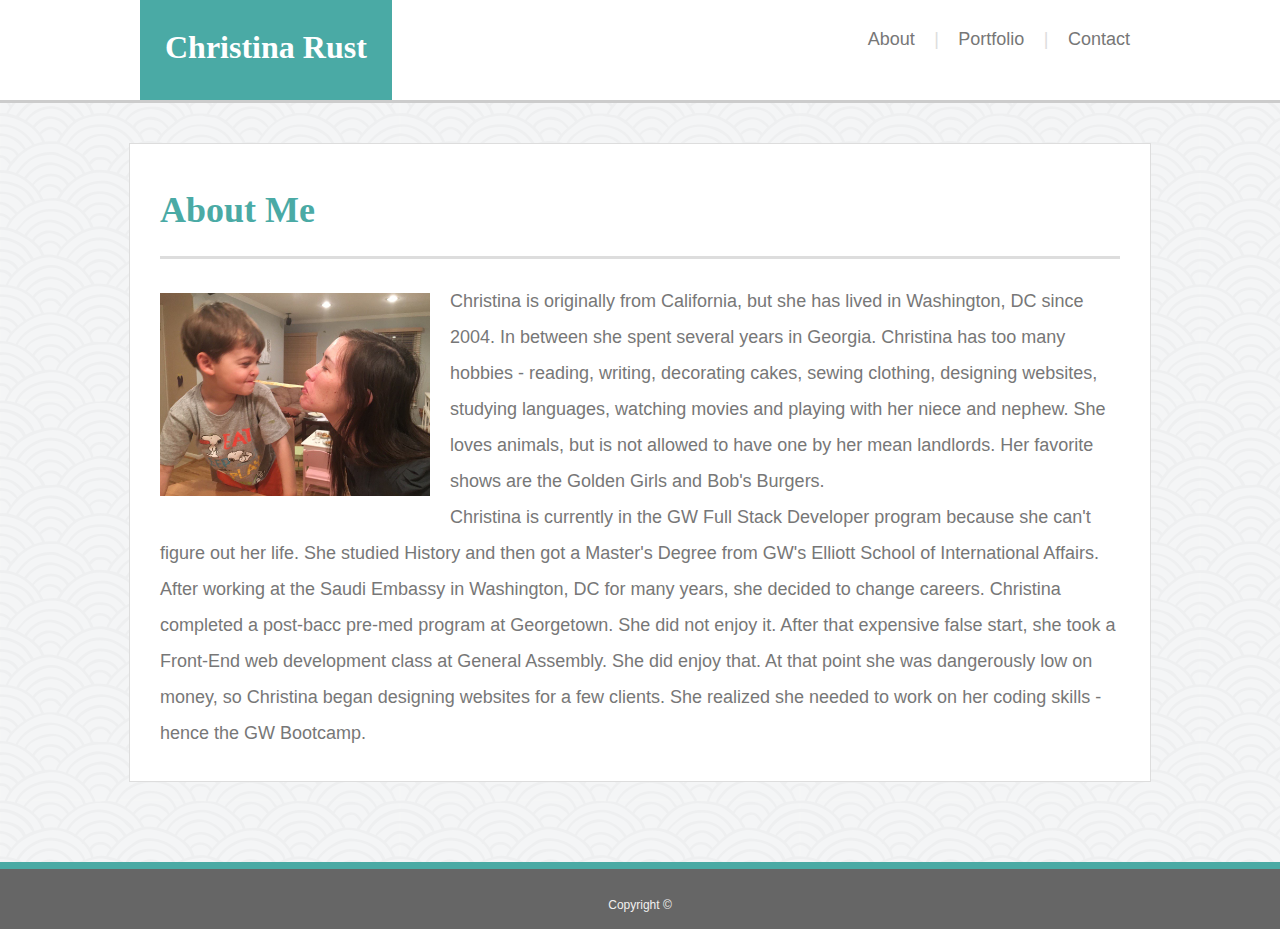
<file: index.html>
<!DOCTYPE html>
<html lang="en" dir="ltr">
    <head>
        <title>About Me</title>
        
        <!-- CSS style sheets -->
        <link rel="stylesheet" href="assets/css/reset.css">
        <link rel="stylesheet" href="assets/css/style.css">
    </head>

    <body>
        <div class="wrapper">
            <header>
                <div class="top-row">
                    <div class="top">
                        <h1 class="name">Christina Rust</h1>
                    </div>
                
                    <nav>
                        <ul>
                            <li><div class="background-switch"><a href="index.html">About</a></div></li>
                            <li class="fade">|</li>
                            <li><div class="background-switch"><a href="portfolio.html">Portfolio</a></div></li>
                            <li class="fade">|</li>
                            <li><div class="background-switch"><a href="contact.html">Contact</a></div></li>
                        </ul>
                    </nav>
                </div>
            </header>
            
            <div>
                <div class="center-box">
                    <h1 class="page-title">About Me</h1>
            
                    <img src="assets/images/kellan-and-kiki.jpeg" alt="Kellan Howell and Christina Rust">
            
                    <p>Christina is originally from California, but she has lived in Washington, DC since 2004. In between she spent several years in Georgia. Christina has too many hobbies - reading, writing, decorating cakes, sewing clothing, designing websites, studying languages, watching movies and playing with her niece and nephew. She loves animals, but is not allowed to have one by her mean landlords. Her favorite shows are the Golden Girls and Bob's Burgers.</p>

                    <p>Christina is currently in the GW Full Stack Developer program because she can't figure out her life. She studied History and then got a Master's Degree from GW's Elliott School of International Affairs. After working at the Saudi Embassy in Washington, DC for many years, she decided to change careers. Christina completed a post-bacc pre-med program at Georgetown. She did not enjoy it. After that expensive false start, she took a Front-End web development class at General Assembly. She did enjoy that. At that point she was dangerously low on money, so Christina began designing websites for a few clients. She realized she needed to work on her coding skills - hence the GW Bootcamp.</p>
                </div>
            </div>
            
            <div class="push"></div>
        </div>
            
        <footer class="footer">
            <div class="copyright">
                Copyright &copy;
            </div>
        </footer>
    </body>
</html>
</file>
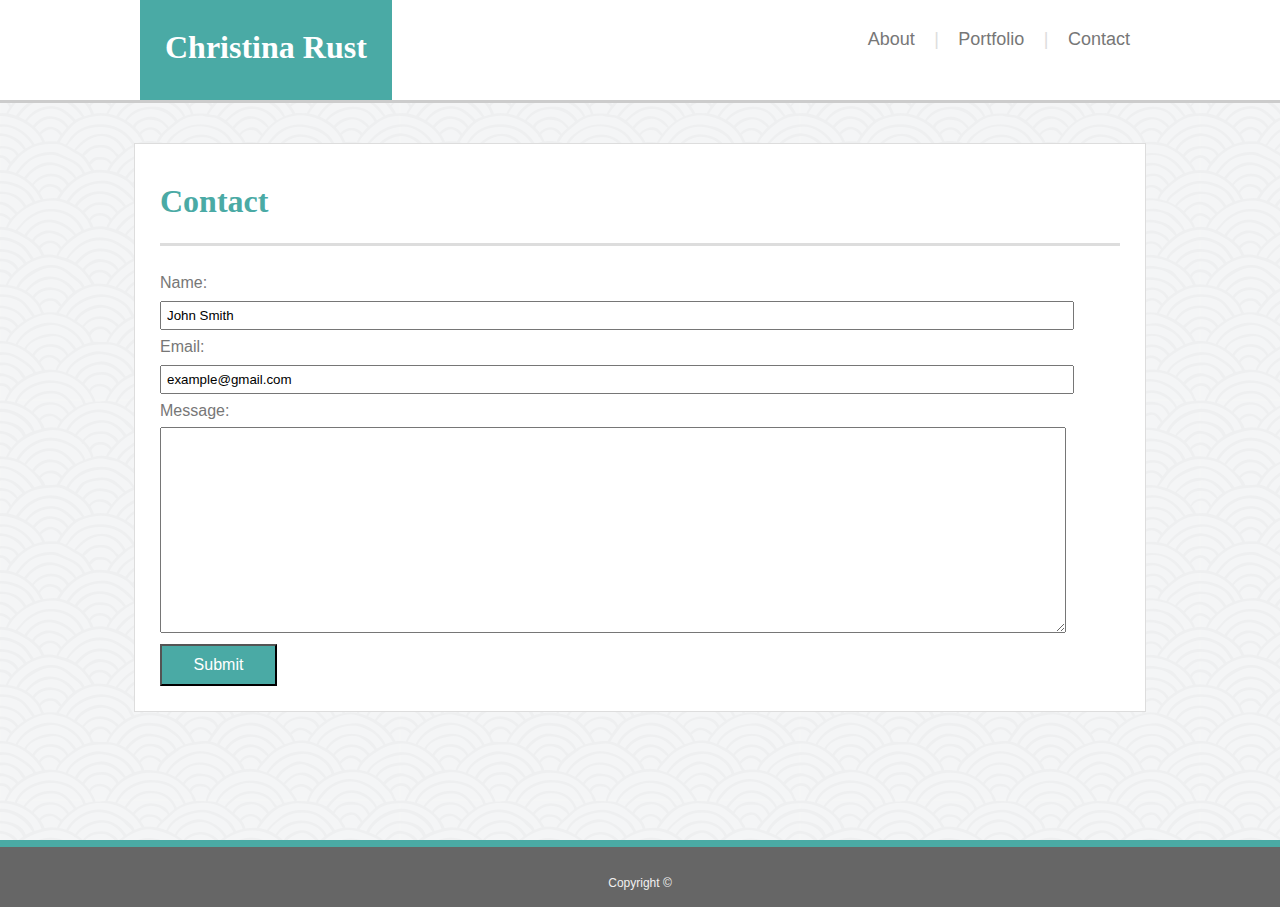
<file: contact.html>
<!DOCTYPE html>
<html lang="en" dir="ltr">
    <head>
        <title>Contact</title>
        
        <!-- CSS style sheets -->
        <link rel="stylesheet" href="assets/css/reset.css">
        <link rel="stylesheet" href="assets/css/style.css">
    </head>

    <body>
        <div class="wrapper">
            <header>
                <div class="top-row">
                    <div class="top">
                        <h1 class="name">Christina Rust</h1>
                    </div>
                    
                    <nav>
                        <ul>
                            <li><div class="background-switch"><a href="index.html">About</a></div></li>
                            <li class="fade">|</li>
                            <li><div class="background-switch"><a href="portfolio.html">Portfolio</a></div></li>
                            <li class="fade">|</li>
                            <li><div class="background-switch"><a href="contact.html">Contact</a></div></li>
                        </ul>
                    </nav>
                </div>
            </header>
            
            <div>
                <div class="form">
                    <h1 class="page-title">Contact</h1>

                    <form>
                        Name:
                        <br>
                        <input type="text" value="John Smith">
                        <br>
                        Email:
                        <br>
                        <input type="text" value="example@gmail.com">
                        <br>
                        Message:
                        <br>
                        <textarea></textarea>
                        <br>
                        <input class="submit" type="submit" value="Submit">
                    </form>
                </div>
            </div>    

            <div class="push"></div>
        </div>
            
        <footer class="footer">
            <div class="copyright">
                Copyright &copy;
            </div>
        </footer>
    </body>
</html>
</file>
<file: assets/css/style.css>
html, body {
    height: 100%;
    margin: 0;
  }

  .wrapper {
    min-height: 100%;
    margin: 0 auto;
    background-image: url("../images/seigaiha.png");
  
    /* Equal to height of footer */
    /* But also accounting for potential margin-bottom of last child */
    margin-bottom: -60px;
  }

  .footer,
  .push {
    height: 60px;
  }
  
  body {
    margin: 0;
    padding: 0;
    color: #777777;
    font-family: Arial, Helvetica, sans-serif;
}

header {
    background-color: #ffffff;
    border-bottom: solid 3px #cccccc;
    height: 100px;
}

.top {
    background-color: #4aaaa5;
    float: left;
    height: 100px;
}

.top-row {
    width: 1000px;
    margin: 0 auto;
}

.name {
    color: #ffffff;
    padding: 10px 25px;
    font-family: Georgia, 'Times New Roman', Times, serif;
}

nav {
    float: right;
}

nav ul li {
    display: inline-block;
    padding: 25px 5px 0 5px;
    font-size: 18px;
}

.page-title {
    color: #4aaaa5;
    font-family: Georgia, 'Times New Roman', Times, serif;
    margin-top: 0;
    padding-bottom: 10px;
    border-bottom: solid 3px #dddddd;
}

.center-box {
    border: solid 1px #dddddd;
    width: 960px;
    background-color: #ffffff;
    margin: 40px auto 80px;
    padding: 30px;
    font-size: 18px;
    line-height: 2;
}

img {
    width: 270px;
    float: left;
    padding: 10px 20px 20px 0;
}

.copyright {
    text-align: center;
    padding-top: 30px;
    font-size: 12px;
}

footer {
    background-color:#666666;
    border-top: solid 7px #4aaaa4;
    color: #f1f0f0;
}

input[type=text] {
    width: 900px;
    padding: 5px;
}

textarea {
    width: 900px;
    height: 200px;
}

input[type=submit] {
    background-color: #4aaaa5;
    color: #ffffff;
    padding: 5px;
    width: 117px;
    height: 42px;
}

.form {
    border: solid 1px #dddddd;
    width: 960px;
    background-color: #ffffff;
    margin: 40px auto 80px;
    padding: 25px;
    font-size: 16px;
    line-height: 2;
}

.box {
    width: 300px;
    height: 225px;
    margin: 20px;
    float: left;
    display: inline-block;
}

.banner {
    color: #ffffff;
    background-color: #4aaaa5;
    width: 290px;
    height: 40px;
    padding: 15px 5px 0px 5px;
    /* padding: 5px; */
    text-align: center;
    font-size: 18px;
    position: relative;
    top: 160px;
}

#box-1 {
    background-image: url("../images/nutella-truck.jpeg");
    background-size: cover;
    background-repeat: no-repeat;
}

#box-2 {
    background-image: url("../images/tablet_cat.jpeg");
    background-size: cover;
    background-repeat: no-repeat;
}

#box-3 {
    background-image: url("../images/golden-girls.jpeg");
    background-size: cover;
    background-repeat: no-repeat;
}

#box-4 {
    background-image: url("../images/bark-buddy.jpeg");
    background-size: cover;
    background-repeat: no-repeat;
}

#box-5 {
    background-image: url("../images/simpsons-being-lazy.jpeg");
    background-size: cover;
    background-repeat: no-repeat;
}

.gallery {
    width: 960px;
    height: 900px;
    background-color: #ffffff;
    border: solid 1px #dddddd;
    margin: 40px auto;
    padding: 25px;
    line-height: 1.5;
}

.fade {
    color: #dddddd;
}

.clearfix::after {
    content: "";
    clear: both;
    display: table;
}

a:link {
    color: #777777;
    text-decoration: none;
}

a:visited {
    color: #777777;
}

a:hover {
    color: #FFFFE0;
}

.background-switch {
    padding: 5px;
}

.background-switch:hover {
    background-color: #FF69B4;
}

.submit {
    font-size: 16px;
}

.box:hover {
    outline: 5px solid #FF69B4;
    outline-offset: 10px;
}
</file>
